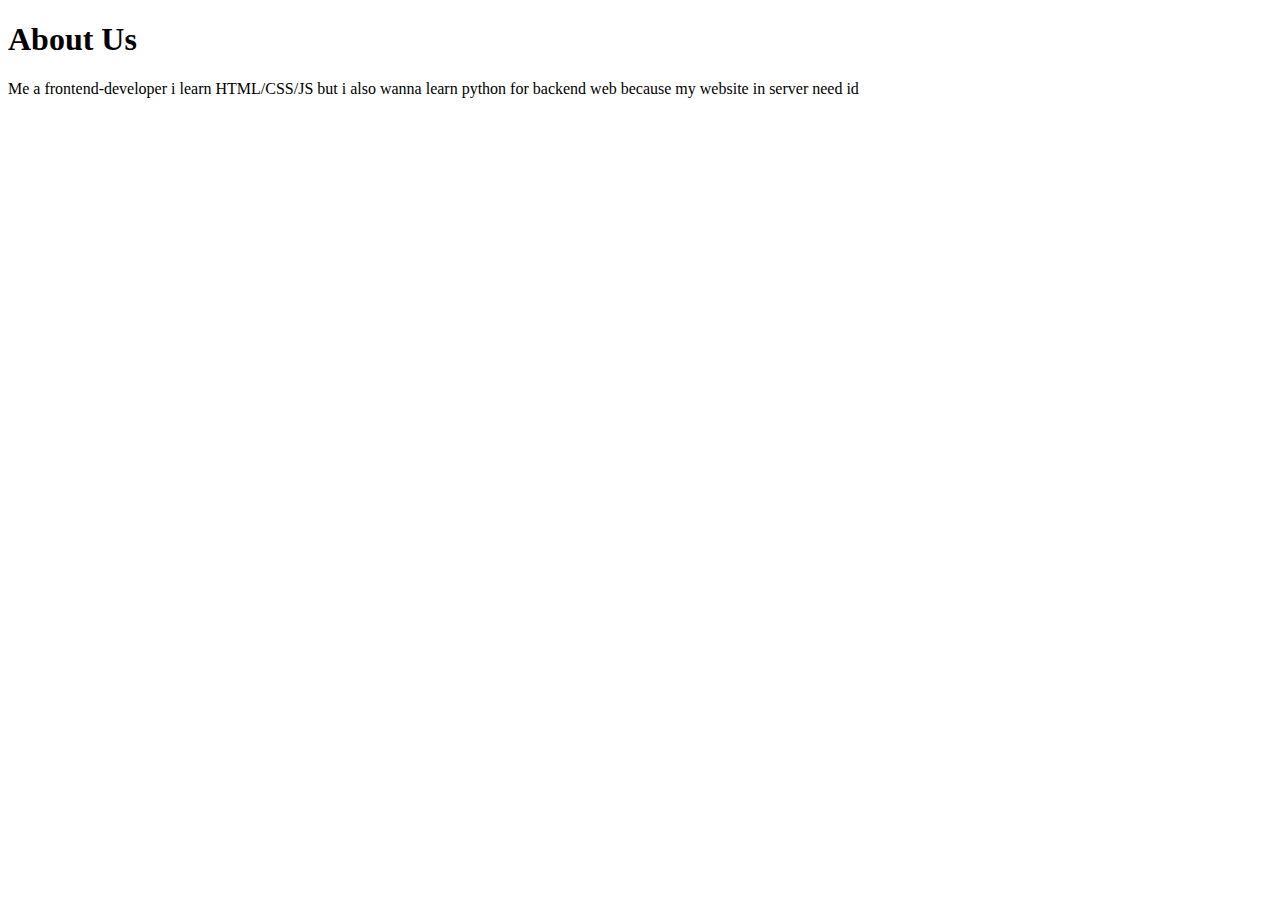
<file: about.html>
<!DOCTYPE html>
<html lang="en">
  <head>
    <meta charset="UTF-8" />
    <meta http-equiv="X-UA-Compatible" content="IE=edge" />
    <meta name="viewport" content="width=device-width, initial-scale=1.0" />
    <title>About Us</title>
  </head>
  <body>
    <h1>About Us</h1>
    <p>
      Me a frontend-developer i learn HTML/CSS/JS but i also wanna learn python
      for backend web because my website in server need id
    </p>
  </body>
</html>
</file>
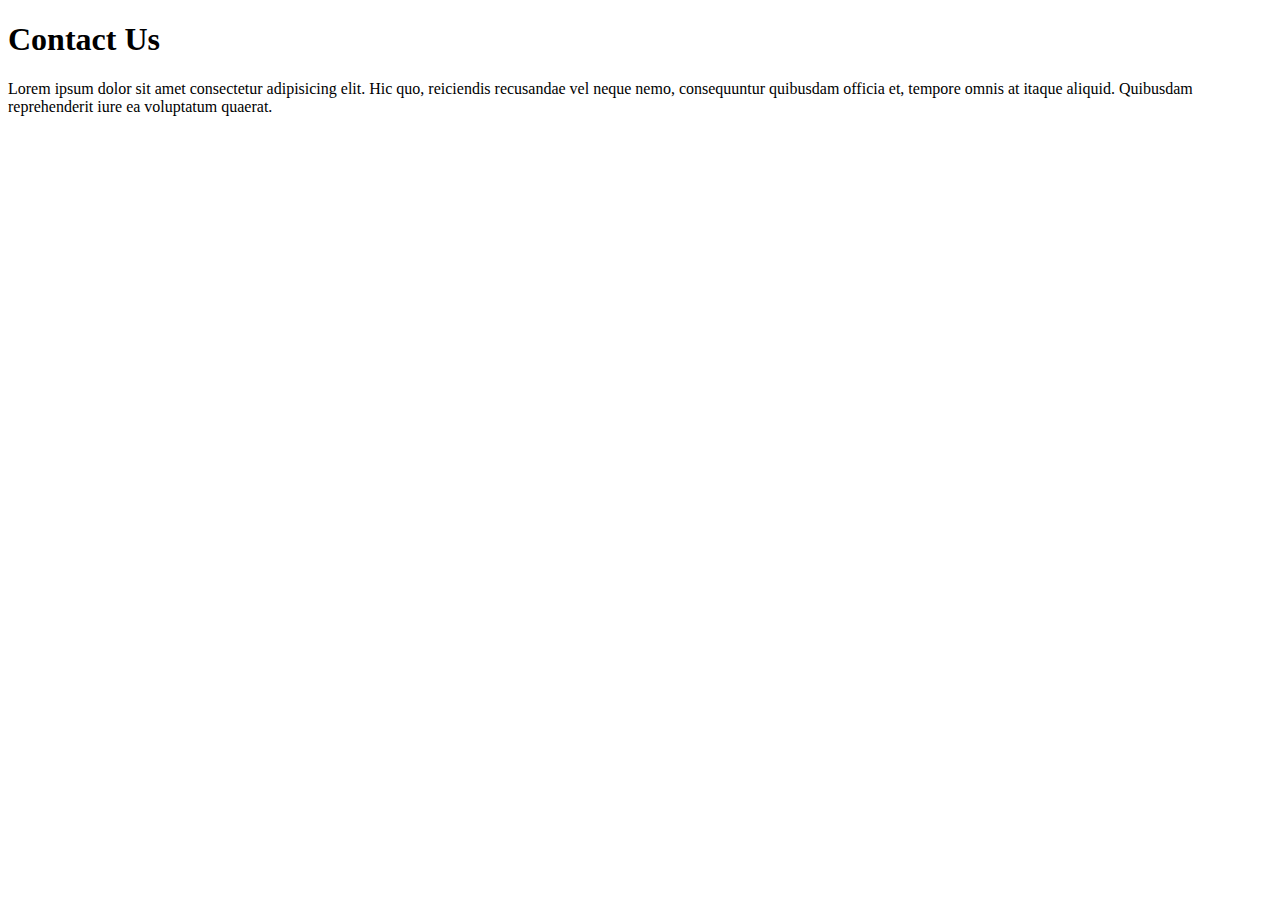
<file: contact.html>
<!DOCTYPE html>
<html lang="en">
  <head>
    <meta charset="UTF-8" />
    <meta http-equiv="X-UA-Compatible" content="IE=edge" />
    <meta name="viewport" content="width=device-width, initial-scale=1.0" />
    <title>Contact Us</title>
  </head>
  <body>
    <h1>Contact Us</h1>
    <p>
      Lorem ipsum dolor sit amet consectetur adipisicing elit. Hic quo,
      reiciendis recusandae vel neque nemo, consequuntur quibusdam officia et,
      tempore omnis at itaque aliquid. Quibusdam reprehenderit iure ea
      voluptatum quaerat.
    </p>
  </body>
</html>
</file>
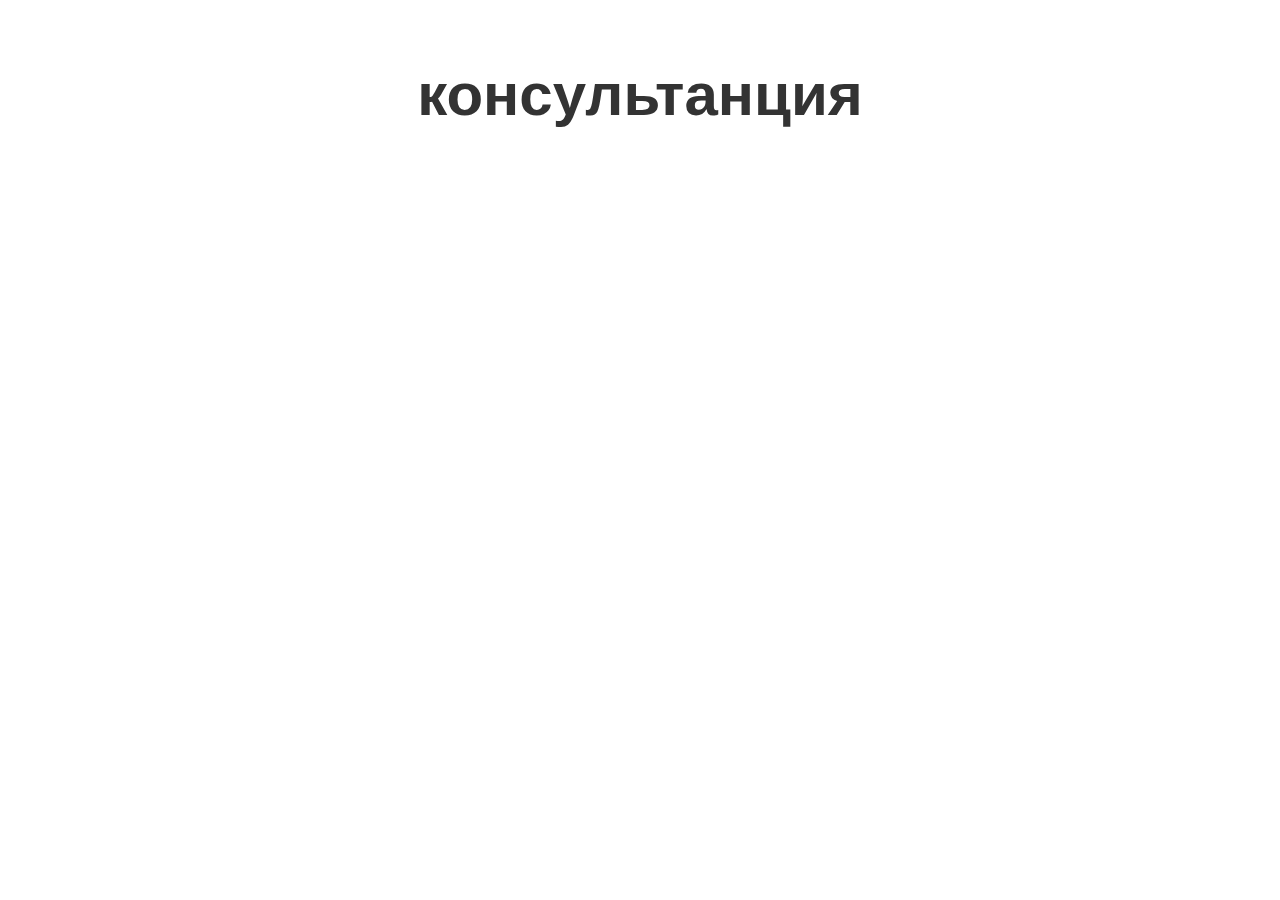
<file: page2.html>
<!DOCTYPE html>
<!-- Здесь я просто буду переписывать код с сайтов по типу: Хекслет -->
<html lang="ru">
  <head>
    <meta charset="UTF-8" />
    <meta http-equiv="X-UA-Compatible" content="IE=edge" />
    <meta name="viewport" content="width=device-width, initial-scale=1.0" />
    <link rel="stylesheet" href="stylecss.css" />
    <title>Хекслет</title>
  </head>
  <body>
    <h1>консультанция</h1>
  </body>
</html>
</file>
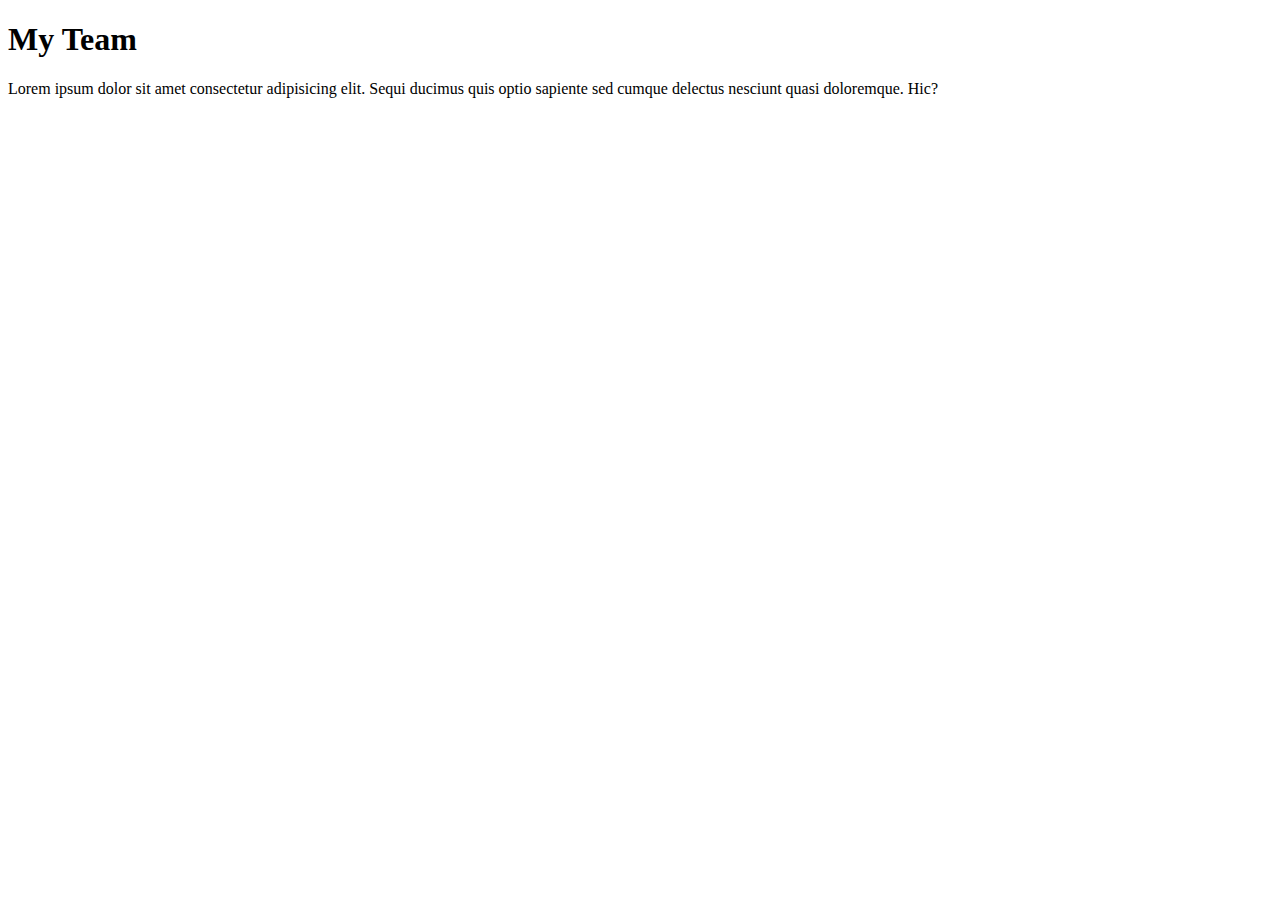
<file: Team.html>
<!DOCTYPE html>
<html lang="en">
  <head>
    <meta charset="UTF-8" />
    <meta http-equiv="X-UA-Compatible" content="IE=edge" />
    <meta name="viewport" content="width=device-width, initial-scale=1.0" />
    <title>Team</title>
  </head>
  <body>
    <h1>My Team</h1>
    <p>
      Lorem ipsum dolor sit amet consectetur adipisicing elit. Sequi ducimus
      quis optio sapiente sed cumque delectus nesciunt quasi doloremque. Hic?
    </p>
  </body>
</html>
</file>
<file: stylecss.css>
body {
  margin: 0;

  /* BEGIN (write your solution here) */
  font-size: 18px;
  color: #333;

  /* END */
  font-family: sans-serif;
  line-height: 1.5;
}

h1 {
  text-align: center;
  margin-top: 50px;
  margin-bottom: 10px;
  font-size: 60px;
}

h2 {
  font-size: 25px;
  text-align: center;
  margin-top: 0px;
  padding-bottom: 30px;
  border-bottom: 2px solid #e3e3e3;
}
section {
  /* margin-top: 50px;
  margin-bottom: 50px;
  margin-left: 0px;
  margin-right: 0px;
  padding-left: 50px;
  padding-right: 50px;
  padding-top: 0px;
  padding-bottom: 0px; */
  margin: 50px 0; /*более оптимизированный способ как по мне и намного быстрее */
  padding: 0 50px;
}
section h2 {
  padding: 0px;
  text-align: left;
  border: none;
}

main {
  width: 900px;
  margin: auto;
}

ul li {
  margin-bottom: 10px;
}
</file>
